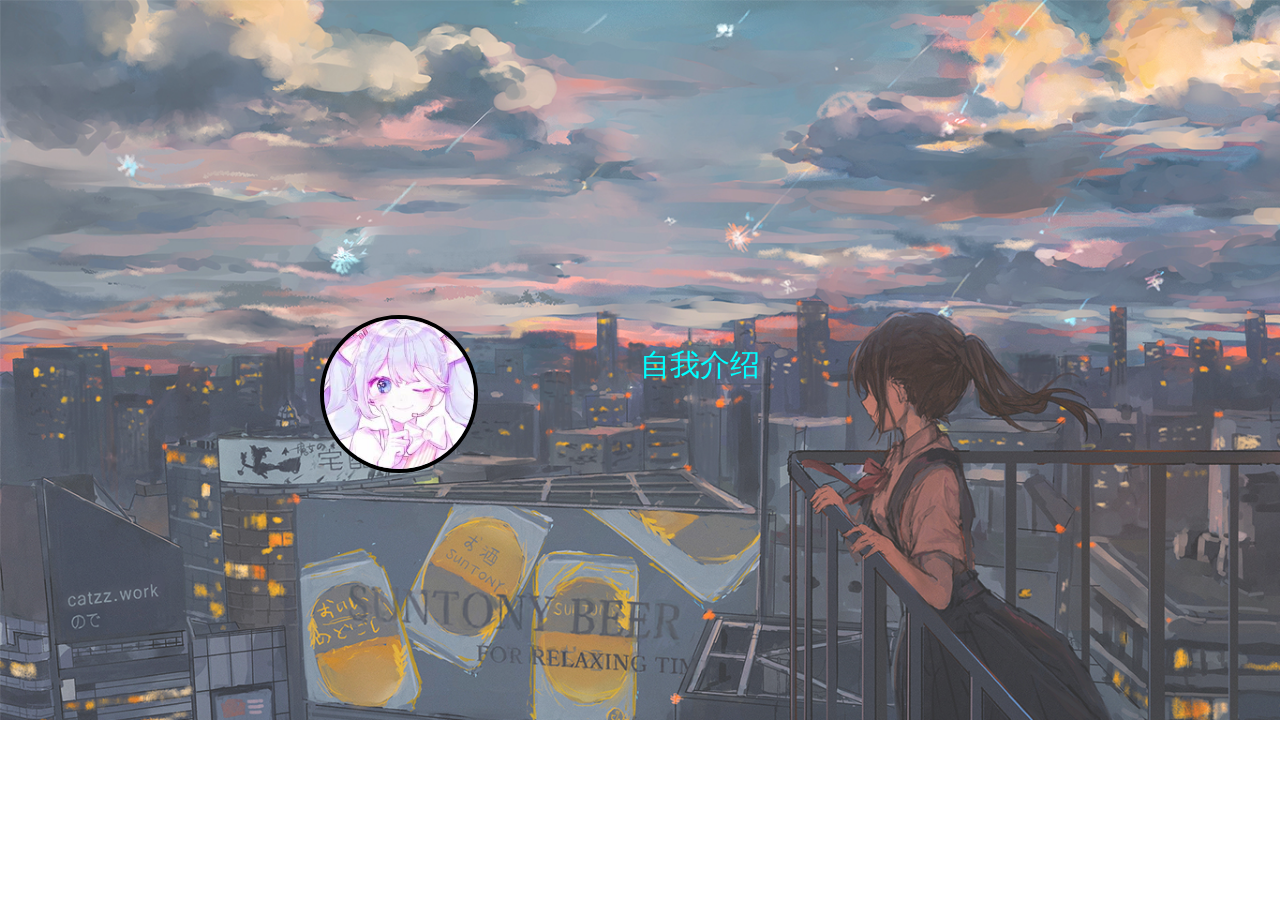
<file: index2.html>
<!DOCTYPE html>
<html lang="zh-ch">
<head>
    <link rel="stylesheet" type="text/css" href="css/1.css">
    <meta charset="UTF-8">
    <meta name="keywords" content="什么都没有">
    <meta name="description" content="真的没有">
    <meta http-equiv="Content-Type" content="text/html;charset=utf-8">
    <!--<meta http-equiv="refresh" content="20;url=http://www.baidu.com">-->
    <title>测试</title>
</head>
<body>
<div id="beijing" class="background"><img src="img/evering.jpg"></div>
<div id="touxiang" class="touxiang"><img src="img/touxiang.jpg"></div>
<div id="jieshao"><p>自我介绍</p></div>
</body>
</html>
</file>
<file: css/1.css>
html{
    height: 100%;
}
img{
    background-size:contain|cover;
    width:100%;
    max-width:100%;
    height: auto;
    max-height:100%;/*背景填充*/

}
.touxiang{
    width:150px;
    height:150px;
    border-radius:50%;
    overflow: hidden;
    border: 4px solid black;/*头像变圆来着*/
    position: fixed;
    left: 25%;top: 35%;/*在屏幕的位置*/
}
body{
    margin: 0;/*网页白边为0*/
    padding: 0;
    background-attachment: fixed;
    overflow: hidden;/*固定屏幕*/
    height: 100%;
}
p{
    position: fixed;
    left: 50%;top: 35%;
    font-size: 30px;color: aqua;
}
.background{
    opacity: 80%;/*透明度*/
    height: 100%;
}
</file>
